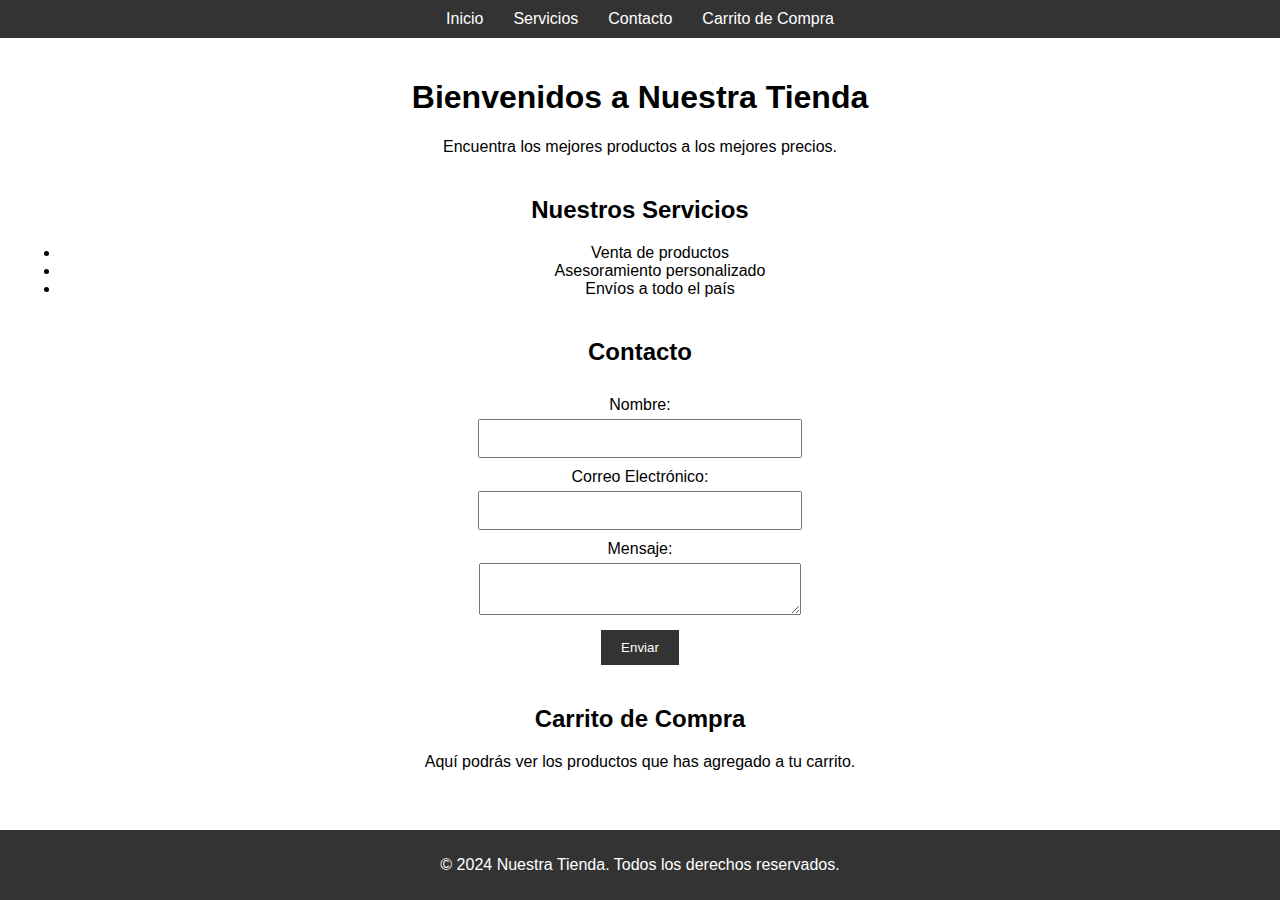
<file: index.html>
<!DOCTYPE html>
<html lang="es">
<head>
    <meta charset="UTF-8">
    <meta name="viewport" content="width=device-width, initial-scale=1.0">
    <title>Página de Ventas</title>
    <link rel="stylesheet" href="styles.css">
</head>
<body>
    <header>
        <nav>
            <ul>
                <li><a href="#inicio">Inicio</a></li>
                <li><a href="#servicios">Servicios</a></li>
                <li><a href="#contacto">Contacto</a></li>
                <li><a href="#carrito">Carrito de Compra</a></li>
            </ul>
        </nav>
    </header>

    <main>
        <section id="inicio">
            <h1>Bienvenidos a Nuestra Tienda</h1>
            <p>Encuentra los mejores productos a los mejores precios.</p>
        </section>

        <section id="servicios">
            <h2>Nuestros Servicios</h2>
            <ul>
                <li>Venta de productos</li>
                <li>Asesoramiento personalizado</li>
                <li>Envíos a todo el país</li>
            </ul>
        </section>

        <section id="contacto">
            <h2>Contacto</h2>
            <form>
                <label for="nombre">Nombre:</label>
                <input type="text" id="nombre" name="nombre">
                
                <label for="email">Correo Electrónico:</label>
                <input type="email" id="email" name="email">
                
                <label for="mensaje">Mensaje:</label>
                <textarea id="mensaje" name="mensaje"></textarea>
                
                <button type="submit">Enviar</button>
            </form>
        </section>

        <section id="carrito">
            <h2>Carrito de Compra</h2>
            <p>Aquí podrás ver los productos que has agregado a tu carrito.</p>
        </section>
    </main>

    <footer>
        <p>&copy; 2024 Nuestra Tienda. Todos los derechos reservados.</p>
    </footer>
</body>
</html>
</file>
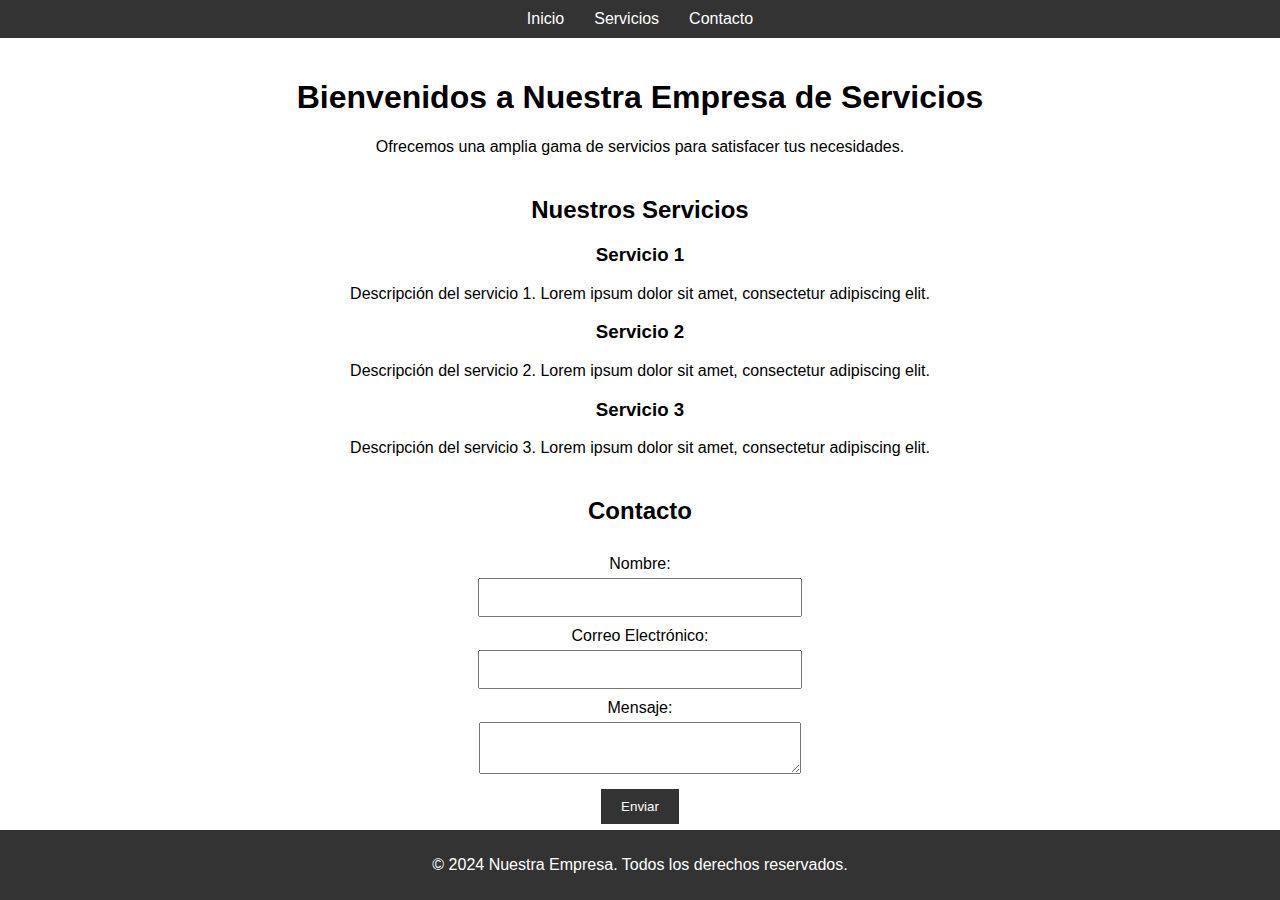
<file: servicios.html>
<!DOCTYPE html>
<html lang="es">
<head>
    <meta charset="UTF-8">
    <meta name="viewport" content="width=device-width, initial-scale=1.0">
    <title>Página de Servicios</title>
    <link rel="stylesheet" href="styles.css">
</head>
<body>
    <header>
        <nav>
            <ul>
                <li><a href="#inicio">Inicio</a></li>
                <li><a href="#servicios">Servicios</a></li>
                <li><a href="#contacto">Contacto</a></li>
            </ul>
        </nav>
    </header>

    <main>
        <section id="inicio">
            <h1>Bienvenidos a Nuestra Empresa de Servicios</h1>
            <p>Ofrecemos una amplia gama de servicios para satisfacer tus necesidades.</p>
        </section>

        <section id="servicios">
            <h2>Nuestros Servicios</h2>
            <div class="servicio">
                <h3>Servicio 1</h3>
                <p>Descripción del servicio 1. Lorem ipsum dolor sit amet, consectetur adipiscing elit.</p>
            </div>
            <div class="servicio">
                <h3>Servicio 2</h3>
                <p>Descripción del servicio 2. Lorem ipsum dolor sit amet, consectetur adipiscing elit.</p>
            </div>
            <div class="servicio">
                <h3>Servicio 3</h3>
                <p>Descripción del servicio 3. Lorem ipsum dolor sit amet, consectetur adipiscing elit.</p>
            </div>
        </section>

        <section id="contacto">
            <h2>Contacto</h2>
            <form>
                <label for="nombre">Nombre:</label>
                <input type="text" id="nombre" name="nombre">
                
                <label for="email">Correo Electrónico:</label>
                <input type="email" id="email" name="email">
                
                <label for="mensaje">Mensaje:</label>
                <textarea id="mensaje" name="mensaje"></textarea>
                
                <button type="submit">Enviar</button>
            </form>
        </section>
    </main>

    <footer>
        <p>&copy; 2024 Nuestra Empresa. Todos los derechos reservados.</p>
    </footer>
</body>
</html>
</file>
<file: styles.css>
body {
    font-family: Arial, sans-serif;
    margin: 0;
    padding: 0;
    box-sizing: border-box;
}

header {
    background-color: #333;
    color: white;
    padding: 10px 0;
}

nav ul {
    list-style: none;
    margin: 0;
    padding: 0;
    display: flex;
    justify-content: center;
}

nav ul li {
    margin: 0 15px;
}

nav ul li a {
    color: white;
    text-decoration: none;
}

main {
    padding: 20px;
    text-align: center;
}

section {
    margin-bottom: 40px;
}

form {
    display: flex;
    flex-direction: column;
    align-items: center;
}

form label {
    margin-top: 10px;
}

form input, form textarea {
    margin-top: 5px;
    padding: 10px;
    width: 300px;
    max-width: 100%;
}

form button {
    margin-top: 15px;
    padding: 10px 20px;
    background-color: #333;
    color: white;
    border: none;
    cursor: pointer;
}

form button:hover {
    background-color: #555;
}

footer {
    background-color: #333;
    color: white;
    text-align: center;
    padding: 10px 0;
    position: fixed;
    width: 100%;
    bottom: 0;
}
</file>
